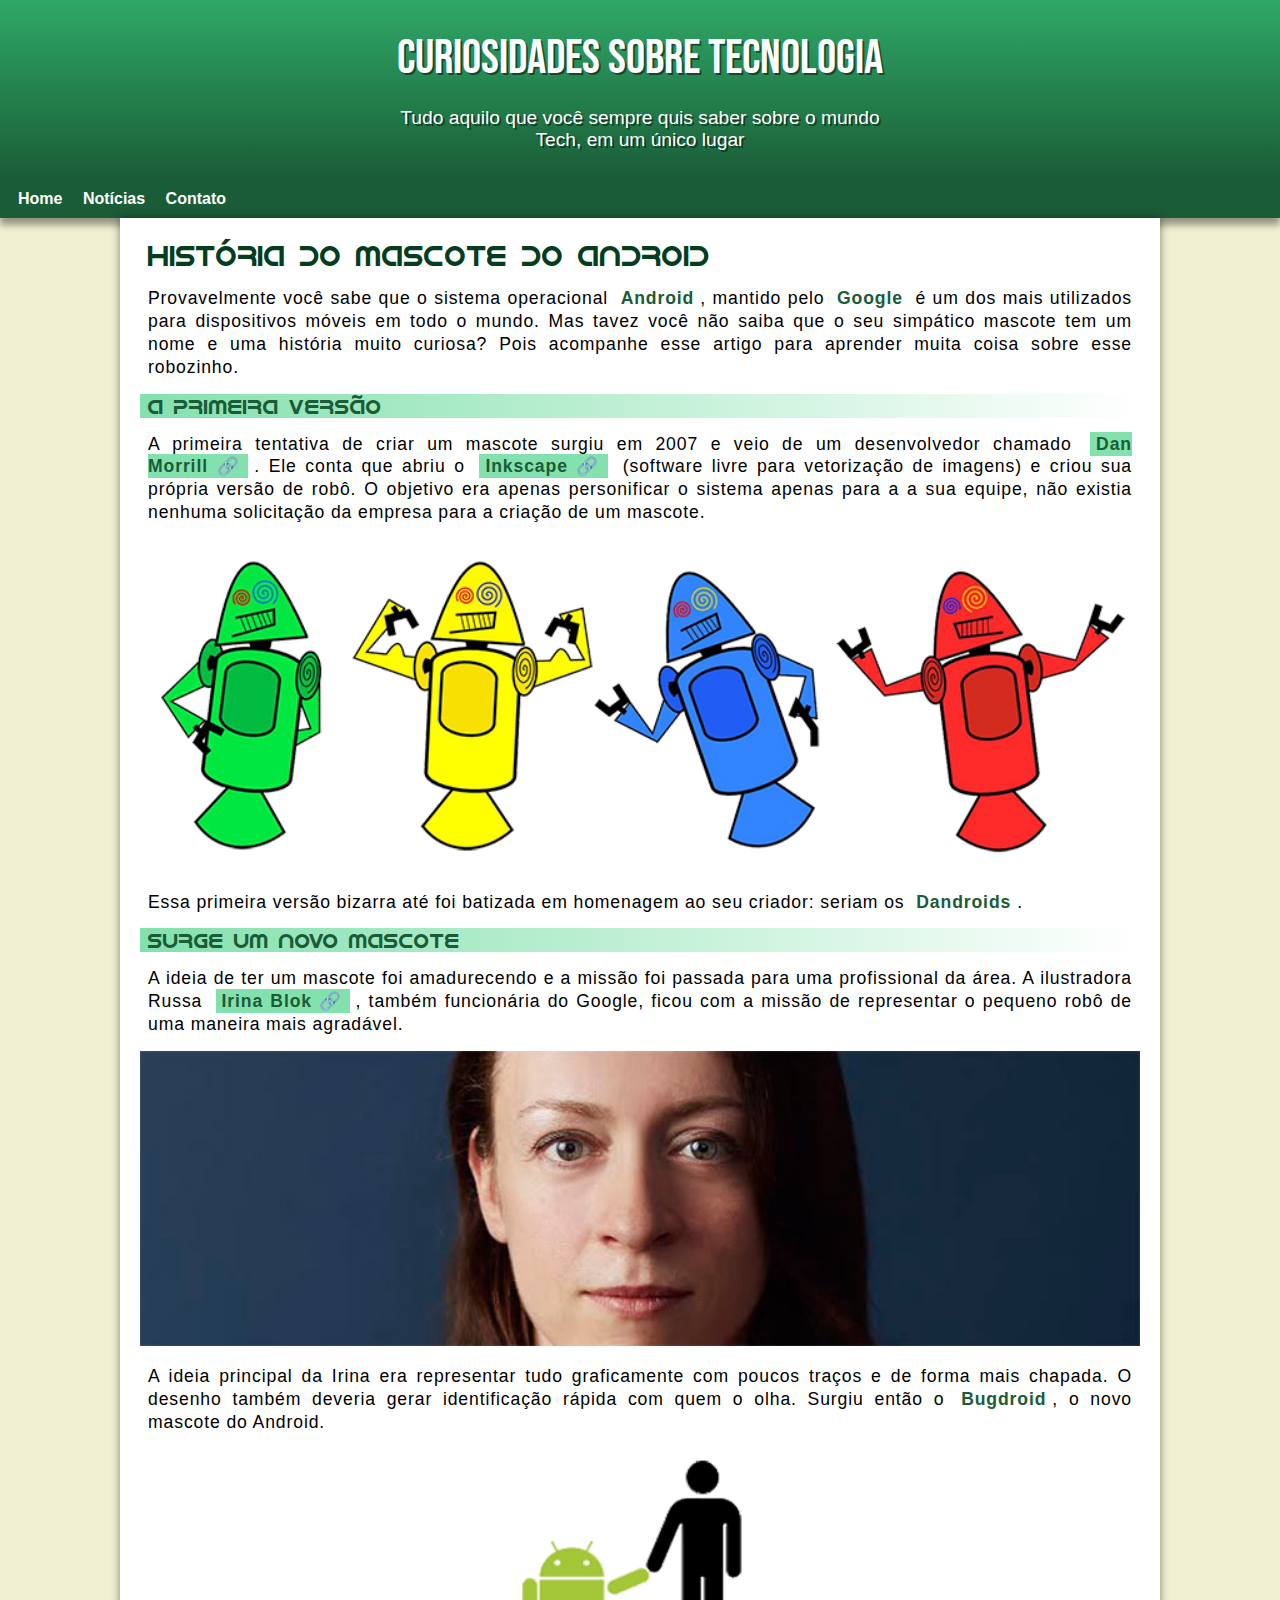
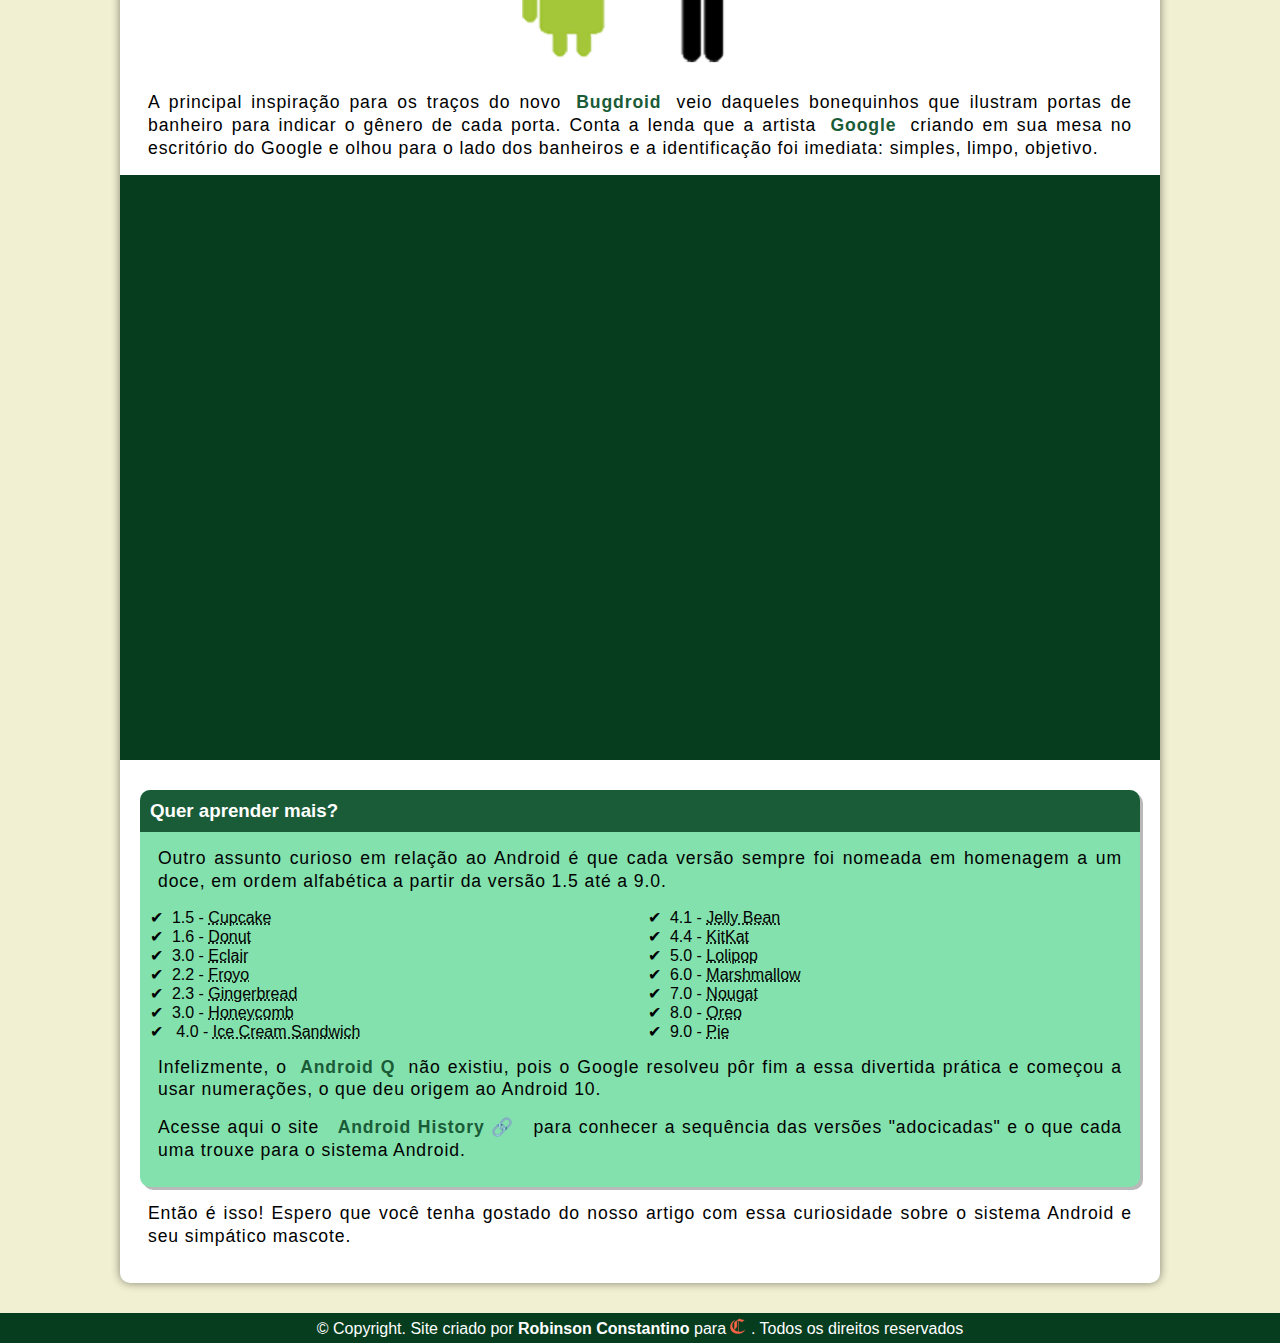
<file: index.html>
<!DOCTYPE html>
<html lang="pt-br">
  <head>
    <meta charset="UTF-8" />
    <meta name="viewport" content="width=device-width, initial-scale=1.0" />
    <link rel="shortcut icon" href="imagens/favicon.ico" type="image/x-icon" />
    <link rel="stylesheet" href="correcao-desafio-10/style.css" />
    <title>Add copyright symbol</title>
    <title>Correção Desafio 10</title>
  </head>
  <body>
    <header>
      <h1>CURIOSIDADES SOBRE TECNOLOGIA</h1>
      <p>
        Tudo aquilo que você sempre quis saber sobre o mundo Tech, em um único
        lugar
      </p>
    </header>
    <nav>
      <a href="#">Home</a>
      <a href="#">Notícias</a>
      <a href="#">Contato</a>
    </nav>
    <main>
      <article>
        <h1>História do Mascote do Android</h1>

        <p>
          Provavelmente você sabe que o sistema operacional
          <strong>Android</strong>, mantido pelo <strong>Google</strong> é um
          dos mais utilizados para dispositivos móveis em todo o mundo. Mas
          tavez você não saiba que o seu simpático mascote tem um nome e uma
          história muito curiosa? Pois acompanhe esse artigo para aprender muita
          coisa sobre esse robozinho.
        </p>

        <h2>A primeira versão</h2>

        <p>
          A primeira tentativa de criar um mascote surgiu em 2007 e veio de um
          desenvolvedor chamado
          <strong
            ><a
              href="https://androidcommunity.com/dan-morrill-shows-us-the-android-mascot-that-almost-was-20130103/"
              target="_blank"
              class="externo"
              >Dan Morrill</a
            ></strong
          >. Ele conta que abriu o
          <strong
            ><a
              href="https://inkscape.org/pt-br/"
              target="_blank"
              class="externo"
              >Inkscape</a
            ></strong
          >
          (software livre para vetorização de imagens) e criou sua própria
          versão de robô. O objetivo era apenas personificar o sistema apenas
          para a a sua equipe, não existia nenhuma solicitação da empresa para a
          criação de um mascote.
        </p>

        <picture>
          <source
            media="(max-width: 650px)"
            srcset="imagens/dan-droids-pq.png" />
          <img src="imagens/dan-droids.png" alt="primeiro mascote do android"
        /></picture>

        <p>
          Essa primeira versão bizarra até foi batizada em homenagem ao seu
          criador: seriam os <strong>Dandroids</strong>.
        </p>

        <h2>Surge um novo mascote</h2>

        <p>
          A ideia de ter um mascote foi amadurecendo e a missão foi passada para
          uma profissional da área. A ilustradora Russa
          <strong
            ><a
              href="https://www.irinablok.com/android"
              target="_blank"
              class="externo"
              >Irina Blok</a
            ></strong
          >, também funcionária do Google, ficou com a missão de representar o
          pequeno robô de uma maneira mais agradável.
        </p>

        <picture>
          <source
            media="(max-width: 650px)"
            srcset="imagens/irina-blok-pq.jpg"
          />
          <img
            src="imagens/irina-blok.jpg"
            alt="irina blok criadora do bugdroid"
          />
        </picture>

        <p>
          A ideia principal da Irina era representar tudo graficamente com
          poucos traços e de forma mais chapada. O desenho também deveria gerar
          identificação rápida com quem o olha. Surgiu então o
          <strong>Bugdroid</strong>, o novo mascote do Android.
        </p>

        <img src="imagens/bugdroid.png" class="pequena" alt="bugdroid" />

        <p>
          A principal inspiração para os traços do novo
          <strong>Bugdroid</strong> veio daqueles bonequinhos que ilustram
          portas de banheiro para indicar o gênero de cada porta. Conta a lenda
          que a artista <strong>Google</strong> criando em sua mesa no
          escritório do Google e olhou para o lado dos banheiros e a
          identificação foi imediata: simples, limpo, objetivo.
        </p>

        <div class="video">
          <iframe
            width="560"
            height="315"
            src="https://www.youtube.com/embed/l2UDgpLz20M?si=8tqcrRzr9i9y_BDv"
            title="YouTube video player"
            frameborder="0"
            allow="accelerometer; autoplay; clipboard-write; encrypted-media; gyroscope; picture-in-picture; web-share"
            allowfullscreen
          ></iframe>
        </div>

        <aside>
          <h3>Quer aprender mais?</h3>

          <p>
            Outro assunto curioso em relação ao Android é que cada versão sempre
            foi nomeada em homenagem a um doce, em ordem alfabética a partir da
            versão 1.5 até a 9.0.
          </p>

          <ul>
            <li>1.5 - <abbr title="Bolo de Copo">Cupcake</abbr></li>
            <li>1.6 - <abbr title="Rosquinha">Donut</abbr></li>
            <li>3.0 - <abbr title="Bomba Doce">Eclair</abbr></li>
            <li>2.2 - <abbr title="Iogurte Congelado">Froyo</abbr></li>
            <li>2.3 - <abbr title="Biscoito de Gengibre">Gingerbread</abbr></li>
            <li>3.0 - <abbr title="Favo de Mel">Honeycomb</abbr></li>
            <li>
              4.0 - <abbr title="Sanduíche de Sorvete">Ice Cream Sandwich</abbr>
            </li>
            <li>4.1 - <abbr title="Jujuba">Jelly Bean</abbr></li>
            <li>4.4 - <abbr title="Kit-Kat">KitKat</abbr></li>
            <li>5.0 - <abbr title="Pirulito">Lolipop</abbr></li>
            <li>6.0 - <abbr title="Marshmallow">Marshmallow</abbr></li>
            <li>7.0 - <abbr title="Torrone">Nougat</abbr></li>
            <li>8.0 - <abbr title="Óreo">Oreo</abbr></li>
            <li>9.0 - <abbr title="Torta">Pie</abbr></li>
          </ul>

          <p>
            Infelizmente, o <strong>Android Q</strong> não existiu, pois o
            Google resolveu pôr fim a essa divertida prática e começou a usar
            numerações, o que deu origem ao Android 10.
          </p>

          <p>
            Acesse aqui o site
            <strong
              ><a
                href="https://www.android.com/intl/en_uk/history/#/donut"
                target="_blank"
                class="externo"
                >Android History</a
              ></strong
            >
            para conhecer a sequência das versões "adocicadas" e o que cada uma
            trouxe para o sistema Android.
          </p>
        </aside>

        <p>
          Então é isso! Espero que você tenha gostado do nosso artigo com essa
          curiosidade sobre o sistema Android e seu simpático mascote.
        </p>
      </article>
    </main>

    <footer>
      <p>
        &COPY; Copyright. Site criado por
        <strong
          ><a
            href="https://github.com/RobinsonConstantino?tab=repositories"
            target="_blank"
            >Robinson Constantino</a
          ></strong
        >
        para <img src="imagens/favicon-16x16.png" alt="" /> . Todos os direitos
        reservados
      </p>
    </footer>
  </body>
</html>
</file>
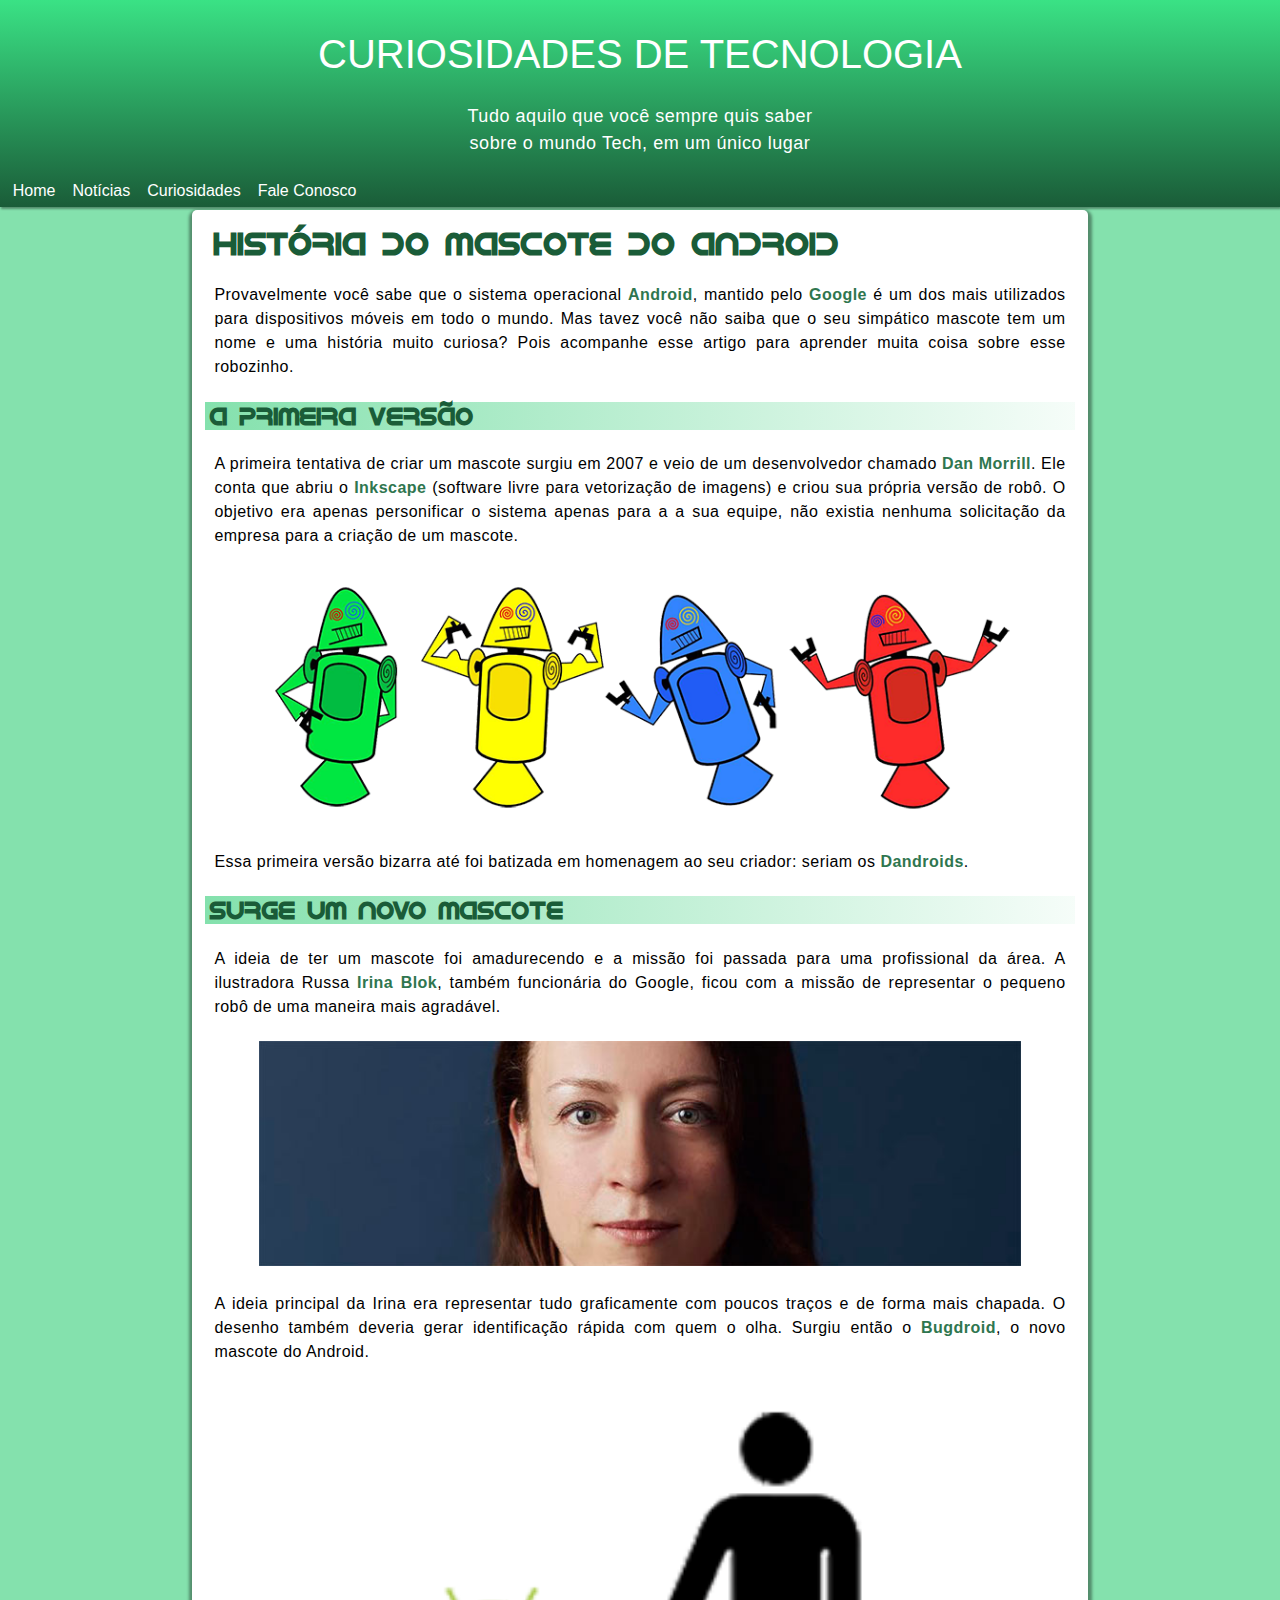
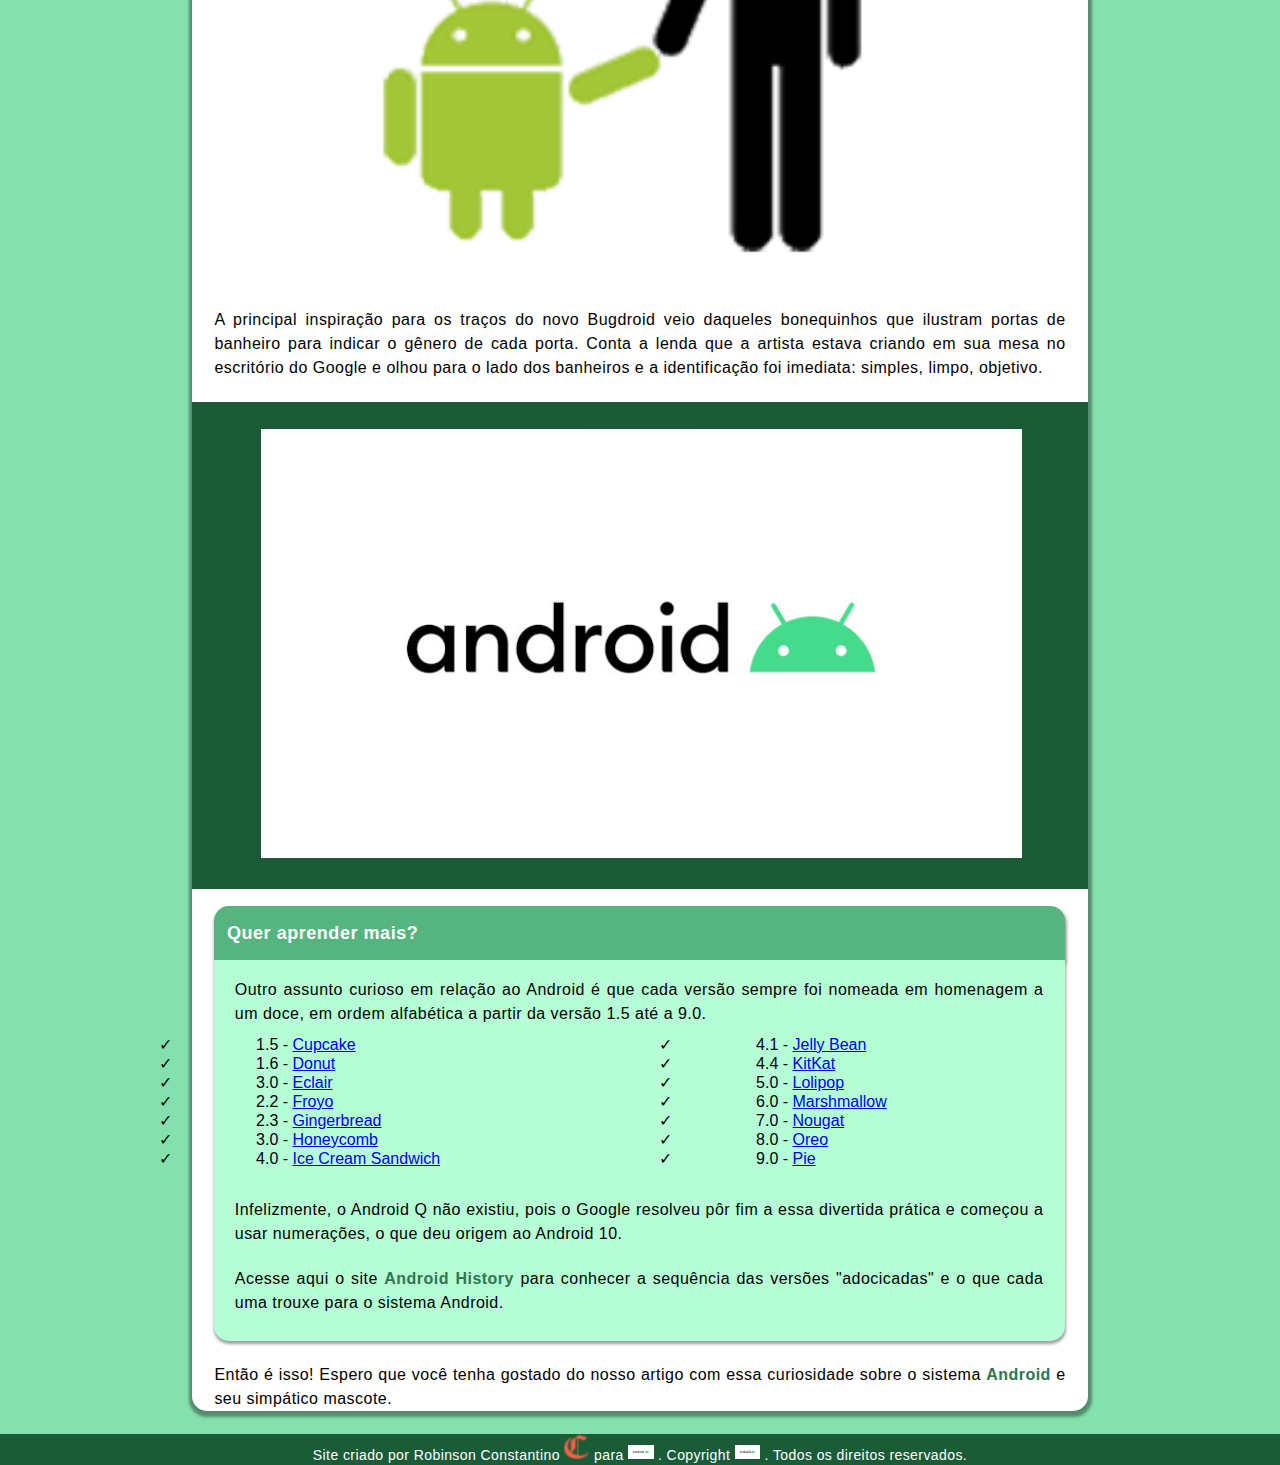
<file: desafio10.html>
<!DOCTYPE html>
<html lang="pt-br">
  <head>
    <meta charset="UTF-8" />
    <meta name="viewport" content="width=device-width, initial-scale=1.0" />
    <link rel="shortcut icon" href="imagens/favicon.ico" type="image/x-icon" />
    <link rel="stylesheet" href="d10-style.css" />
    <title>Desafio 10</title>
  </head>
  <body>
    <header>
      <h1 class="h1-header">CURIOSIDADES DE TECNOLOGIA</h1>
      <p class="p-header">
        Tudo aquilo que você sempre quis saber sobre o mundo Tech, em um único
        lugar
      </p>
      <nav>
        <a class="nav-header" href="#">Home</a>
        <a class="nav-header" href="#">Notícias</a>
        <a class="nav-header" href="#">Curiosidades</a>
        <a class="nav-header" href="#">Fale Conosco</a>
      </nav>
    </header>
    <div class="principal">
      <main>
        <h1 class="fonte-indroid">História do Mascote do Android</h1>
        <p>
          Provavelmente você sabe que o sistema operacional
          <strong>Android</strong>, mantido pelo
          <strong>Google</strong> é um dos mais utilizados para
          dispositivos móveis em todo o mundo. Mas tavez você não saiba que o
          seu simpático mascote tem um nome e uma história muito curiosa? Pois
          acompanhe esse artigo para aprender muita coisa sobre esse robozinho.
        </p>
        <h2 class="fonte-indroid">A primeira versão</h2>
        <p>
          A primeira tentativa de criar um mascote surgiu em 2007 e veio de um
          desenvolvedor chamado
          <a id="s1" href="https://www.linkedin.com/in/morrildl/">Dan Morrill</a>. Ele
          conta que abriu o
          <a id="s2" href="https://inkscape.org/pt-br/">Inkscape</a>
          (software livre para vetorização de imagens) e criou sua própria
          versão de robô. O objetivo era apenas personificar o sistema apenas
          para a a sua equipe, não existia nenhuma solicitação da empresa para a
          criação de um mascote.
        </p>
        <img
          src="imagens/dan-droids.png"
          alt="imagem de 4
        robôs coloridos"
        />
        <p>
          Essa primeira versão bizarra até foi batizada em homenagem ao seu
          criador: seriam os <strong>Dandroids</strong>.
        </p>
        <h2 class="fonte-indroid">Surge um novo mascote</h2>
        <p>
          A ideia de ter um mascote foi amadurecendo e a missão foi passada para
          uma profissional da área. A ilustradora Russa
          <a id="s3" href="https://www.irinablok.com/">Irina Blok</a>, também
          funcionária do Google, ficou com a missão de representar o pequeno
          robô de uma maneira mais agradável.
        </p>
        <img src="imagens/irina-blok.jpg" alt="imagem de irina blok" />
        <p>
          A ideia principal da Irina era representar tudo graficamente com
          poucos traços e de forma mais chapada. O desenho também deveria gerar
          identificação rápida com quem o olha. Surgiu então o
          <strong>Bugdroid</strong>, o novo mascote do Android.
        </p>
        <img src="imagens/bugdroid.png" alt="imagem do robô bugdroid" />
        <p>
          A principal inspiração para os traços do novo Bugdroid veio daqueles
          bonequinhos que ilustram portas de banheiro para indicar o gênero de
          cada porta. Conta a lenda que a artista estava criando em sua mesa no
          escritório do Google e olhou para o lado dos banheiros e a
          identificação foi imediata: simples, limpo, objetivo.
        </p>
        <div id="div1">
          <a id="a1" href="https://youtu.be/l2UDgpLz20M?si=AlpiVnjj8FLtC7RQ">
            <img id="img1"
              src="imagens/android-video.jpg"
              alt="imagem do vídeo: a próxima revolução do android" controls play
            />
          </a>
        </div>
        <p id="caixa-d">Quer aprender mais?</p>
        <section>
          <p id="caixa-c">
            Outro assunto curioso em relação ao Android é que cada versão sempre
            foi nomeada em homenagem a um doce, em ordem alfabética a partir da
            versão 1.5 até a 9.0.
          </p>
              <div id="caixa-geral">
                <div id="caixa-a">
                  <li>1.5 - <a href="#">Cupcake</a></li>
                  <li>1.6 - <a href="#">Donut</a></li>
                  <li>3.0 - <a href="#">Eclair</a></li>
                  <li>2.2 - <a href="#">Froyo</a></li>
                  <li>2.3 - <a href="#">Gingerbread</a></li>
                  <li>3.0 - <a href="#">Honeycomb</a></li>
                  <li>4.0 - <a href="#">Ice Cream Sandwich</a></li>
                </div>
                <div id="caixa-b">
                  <li>4.1 - <a href="#">Jelly Bean</a></li>
                  <li>4.4 - <a href="#">KitKat</a></li>
                  <li>5.0 - <a href="#">Lolipop</a></li>
                  <li>6.0 - <a href="#">Marshmallow</a></li>
                  <li>7.0 - <a href="#">Nougat</a></li>
                  <li>8.0 - <a href="#">Oreo</a></li>
                  <li>9.0 - <a href="#">Pie</a></li>
                </div>
              </div>
          <p>
            Infelizmente, o Android Q não existiu, pois o Google resolveu pôr
            fim a essa divertida prática e começou a usar numerações, o que deu
            origem ao Android 10.
          </p>
          <p>
            Acesse aqui o site
            <strong
              ><a id="s4" href="https://www.android.com/intl/pt-BR_br/history/"
                >Android History</a
              ></strong
            >
            para conhecer a sequência das versões "adocicadas" e o que cada uma
            trouxe para o sistema Android.
          </p>
        </section>
        <p>
          Então é isso! Espero que você tenha gostado do nosso artigo com essa
          curiosidade sobre o sistema <strong id="s5">Android</strong> e seu simpático mascote.
        </p>
      </main>
    </div>
    <footer>
      <p class="imagem-footer">
        Site criado por Robinson Constantino
        <img class="rodape" src="imagens/favicon-16x16.png" alt="" /> para
        <img class="rodape" src="imagens/android-video.jpg" alt="" /> .
        Copyright
        <img class="rodape" src="imagens/android-video.jpg" alt="" /> .
        Todos os direitos reservados.
      </p>
  </body>
</html>
</file>
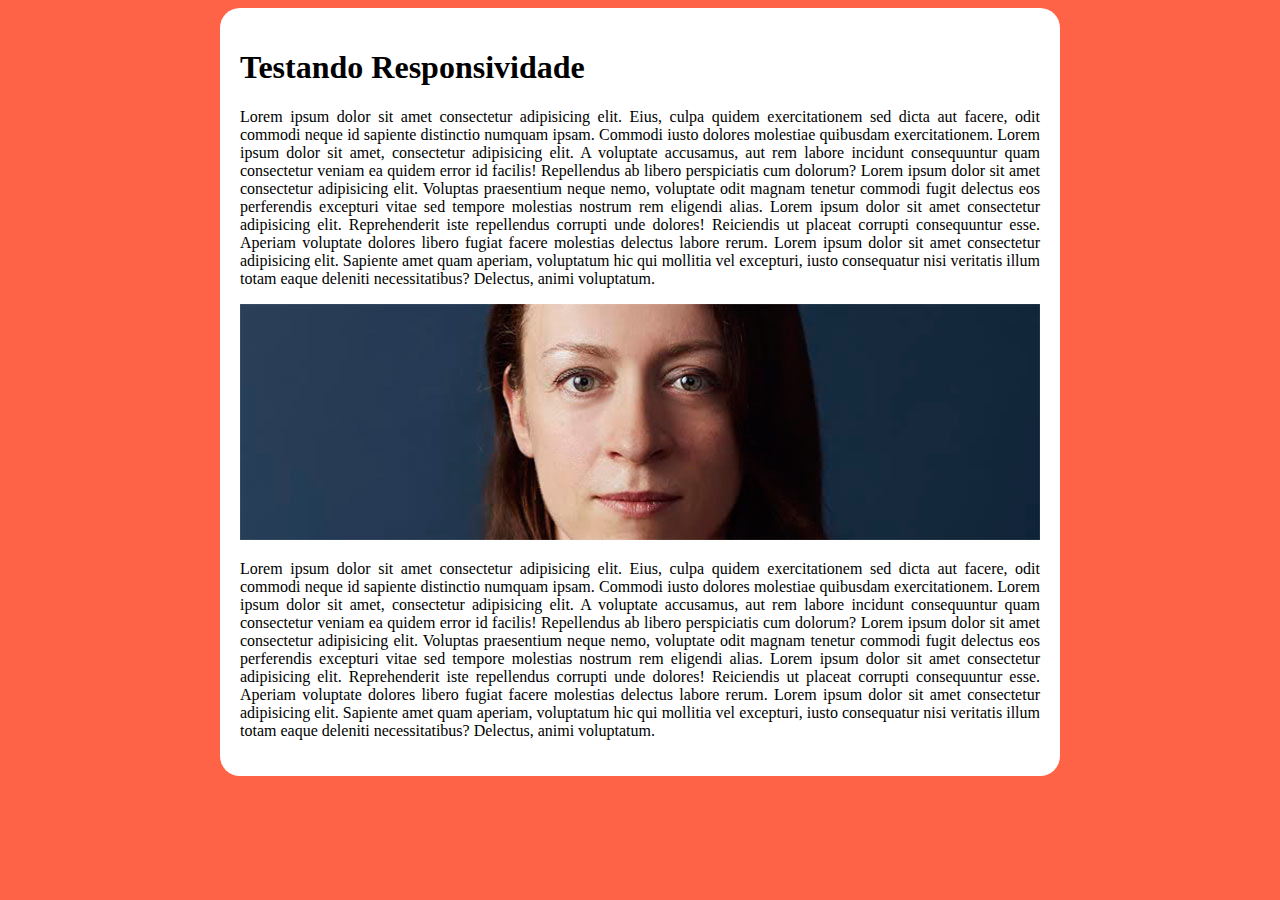
<file: correcao-desafio-10/teste-responsividade.html>
<!DOCTYPE html>
<html lang="pt-br">
  <head>
    <meta charset="UTF-8" />
    <meta name="viewport" content="width=device-width, initial-scale=1.0" />
    <title>Teste de Responsividade</title>

    <style>
      body {
        background-color: tomato;
      }

      main {
        background-color: white;
        padding: 20px;
        border-radius: 20px;
        /*width: 800px;  não-responsivo*/

        min-width: 260px; /*responsivo*/
        max-width: 800px; /*responsivo*/
        margin: auto;
      }

      img {
        width: 100%; /*responsivo*/
      }

      p {
        text-align: justify;
      }
    </style>
  </head>
  <body>
    <main>
      <h1>Testando Responsividade</h1>
      <p>
        Lorem ipsum dolor sit amet consectetur adipisicing elit. Eius, culpa
        quidem exercitationem sed dicta aut facere, odit commodi neque id
        sapiente distinctio numquam ipsam. Commodi iusto dolores molestiae
        quibusdam exercitationem. Lorem ipsum dolor sit amet, consectetur
        adipisicing elit. A voluptate accusamus, aut rem labore incidunt
        consequuntur quam consectetur veniam ea quidem error id facilis!
        Repellendus ab libero perspiciatis cum dolorum? Lorem ipsum dolor sit
        amet consectetur adipisicing elit. Voluptas praesentium neque nemo,
        voluptate odit magnam tenetur commodi fugit delectus eos perferendis
        excepturi vitae sed tempore molestias nostrum rem eligendi alias. Lorem
        ipsum dolor sit amet consectetur adipisicing elit. Reprehenderit iste
        repellendus corrupti unde dolores! Reiciendis ut placeat corrupti
        consequuntur esse. Aperiam voluptate dolores libero fugiat facere
        molestias delectus labore rerum. Lorem ipsum dolor sit amet consectetur
        adipisicing elit. Sapiente amet quam aperiam, voluptatum hic qui
        mollitia vel excepturi, iusto consequatur nisi veritatis illum totam
        eaque deleniti necessitatibus? Delectus, animi voluptatum.
      </p>
      <!--responsivo-->
      <picture>
        <source
          media="(max-width: 600px)"
          srcset="../imagens/irina-blok-pq.jpg" />
        <img src="../imagens/irina-blok.jpg" alt="Irina Blok"
      /></picture>
      <p>
        Lorem ipsum dolor sit amet consectetur adipisicing elit. Eius, culpa
        quidem exercitationem sed dicta aut facere, odit commodi neque id
        sapiente distinctio numquam ipsam. Commodi iusto dolores molestiae
        quibusdam exercitationem. Lorem ipsum dolor sit amet, consectetur
        adipisicing elit. A voluptate accusamus, aut rem labore incidunt
        consequuntur quam consectetur veniam ea quidem error id facilis!
        Repellendus ab libero perspiciatis cum dolorum? Lorem ipsum dolor sit
        amet consectetur adipisicing elit. Voluptas praesentium neque nemo,
        voluptate odit magnam tenetur commodi fugit delectus eos perferendis
        excepturi vitae sed tempore molestias nostrum rem eligendi alias. Lorem
        ipsum dolor sit amet consectetur adipisicing elit. Reprehenderit iste
        repellendus corrupti unde dolores! Reiciendis ut placeat corrupti
        consequuntur esse. Aperiam voluptate dolores libero fugiat facere
        molestias delectus labore rerum. Lorem ipsum dolor sit amet consectetur
        adipisicing elit. Sapiente amet quam aperiam, voluptatum hic qui
        mollitia vel excepturi, iusto consequatur nisi veritatis illum totam
        eaque deleniti necessitatibus? Delectus, animi voluptatum.
      </p>
    </main>
  </body>
</html>
</file>
<file: correcao-desafio-10/style.css>
@charset "UTF-8";

@import url("https://fonts.googleapis.com/css2?family=Bebas+Neue&display=swap");

@font-face {
  font-family: "Android";
  src: url("../fontes/idroid.otf") format("opentype");
  font-weight: normal;
}

/* cartela de cores do projeto
#f1f0d2
#83e1ad
#3ddc84
#2fa866
#1a5c37
#063d1e
*/

:root {
  --cor01: #f1f0d2;
  --cor02: #83e1ad;
  --cor03: #3ddc84;
  --cor04: #2fa866;
  --cor05: #1a5c37;
  --cor06: #063d1e;

  --fonte-padrao: calibri, helvetica, sans-serif;
  --fonte-destaque: "Bebas Neue", helvetica;
  --fonte-android: "Android", helvetica;
}

* {
  margin: 0px;
  padding: 0px;
}

body {
  background-color: var(--cor01);
  font-family: var(--fonte-padrao);
}

a.externo::after {
  content: "\00a0\1f517";
}

header {
  background-image: linear-gradient(to bottom, var(--cor04), var(--cor05));
  min-height: 150px;
  text-align: center;
  padding-top: 30px;
}

header > h1 {
  color: white;
  font-family: var(--fonte-destaque);
  font-size: 3em;
  font-weight: lighter;
  margin-bottom: 20px;
  text-shadow: 2px 2px 0px rgba(0, 0, 0, 0.47);
}

header > p {
  color: white;
  font-family: var(--fonte-padrao);
  font-size: 1.2em;
  max-width: 500px;
  padding-right: 10px;
  padding-left: 10px;
  margin: auto;
  text-shadow: 2px 2px 0px rgba(0, 0, 0, 0.47);
}

nav {
  background-color: var(--cor05);
  padding: 10px;
  box-shadow: 0px 7px 7px rgba(0, 0, 0, 0.384);
}

nav > a {
  color: white;
  padding: 8px;
  border-radius: 5px;
  text-decoration: none;
  font-weight: bold;
  transition-duration: 0.5s;
}

nav > a:hover {
  background-color: var(--cor04);
  color: var(--cor06);
}

main {
  min-width: 300px;
  max-width: 1000px;
  margin: auto;
  margin-bottom: 30px;
  padding: 20px;
  background-color: white;
  box-shadow: 0px 0px 10px rgba(0, 0, 0, 0.462);
  border-bottom-left-radius: 10px;
  border-bottom-right-radius: 10px;
}

main h1 {
  color: var(--cor06);
  font-family: var(--fonte-android);
  font-size: 1.8em;
  margin-left: 8px;
  font-weight: normal;
}

main p {
  margin: 15px 8px 15px 8px;
  text-align: justify;
  line-height: 1.3em;
  letter-spacing: 0.05em;
  font-size: 1.1em;
}

main strong {
  color: var(--cor05);
  font-weight: bold;
  padding: 2px 6px;
}

main a {
  color: var(--cor05);
  text-decoration: none;
  font-weight: bold;
  background-color: var(--cor02);
  padding: 2px 6px;
}

main a:hover {
  text-decoration: underline;
  color: var(--cor04);
}

main h2 {
  font-family: var(--fonte-android);
  color: var(--cor05);
  font-size: 1.3em;
  background-image: linear-gradient(to right, var(--cor02), transparent);
  text-indent: 8px;
  font-weight: normal;
}

main img {
  width: 100%;
}

main img.pequena {
  max-width: 350px;
  margin: auto;
  display: block; /*pra fazer a imagem ficar no centro, além de colocar magin auto*/
}

div.video {
  background-color: var(--cor06);
  margin: 0px -20px 30px -20px;
  padding: 20px;
  padding-bottom: 56.5%;
  position: relative;
}

div.video > iframe {
  position: absolute;
  top: 5%;
  left: 5%;
  width: 90%;
  height: 90%;
}

aside {
  background-color: var(--cor02);
  padding: 10px;
  border-radius: 10px;
  box-shadow: 3px 3px rgba(0, 0, 0, 0.274);
}

aside > h3 {
  background-color: var(--cor05);
  color: white;
  padding: 10px;
  margin: -10px -10px 0px -10px;
  border-radius: 10px 10px 0px 0px;
}

aside > ul {
  list-style-type: "\2714\00a0\00a0"; /* 00a0 código para dar espaço */
  list-style-position: inside;
  columns: 2;
}

footer {
  background-color: var(--cor06);
  color: white;
  text-align: center;
  padding: 5px;
}

footer a {
  color: white;
  text-decoration: none;
}

footer a:hover {
  color: tomato;
  text-decoration: underline;
}
</file>
<file: d10-style.css>
@charset "UTF-8";

@font-face {
  font-family: "idroid";
  src: url(fontes/idroid.otf) format(opentype);
}

body {
  /*margin-left: 15%;*/
  font-family: calibri, sans-serif;
  /*width: 70%;*/
  align-items: center;
  background-color: #84e1ad;
  padding: 0%;
  margin: 0%;
}

header {
  height: 0%;
  color: white;
  text-align: center;
  background-color: #1a5c38;
  background-image: linear-gradient(to top, #1a5c38, #3ae285);
  display: flexbox;
  box-shadow: 0.5px 2px 2px 0px rgba(0, 0, 0, 0.373);
}

.h1-header {
  padding: 2.5% 0% 0% 0%;
  margin-top: 0%;
  font-weight: 500;
  margin-bottom: 0%;
  font-size: 250%;
  text-align: center;
}

.p-header {
  width: 100%, center;
  font-size: 18px;
  padding: 1.5%;
  display: inline-flex;
  padding: 0%;
  margin: 2% 35% 2% 35%;
  text-align: center;
}

a.nav-header {
  color: white;
  text-decoration: none;
  text-align: left;
  display: box-flex;
  margin: 0% 1% 0.3% 0%;
}

h2.fonte-indroid {
  font-family: "idroid", sans-serif;
  color: #1a5c38;
  background-color: #84e1ad;
  padding: 0px 0px 0px 4.5px;
  width: 96.5%;
  display: inline-flex;
  background-image: linear-gradient(
    to right,
    #84e1ad,
    rgba(255, 255, 255, 0.926)
  );
  margin: 0% 0% 0% 1.5%;
}

p {
  margin: 2.5%;
  text-align: justify;
  letter-spacing: 0.03em;
  line-height: 1.5em;
  display: flexbox;
}

strong {
  color: #2f764f;
  display: flexbox;
  text-decoration: none;
}

.strong1 {
  text-decoration: none;
  color: #1a5c38;
}

.fonte-indroid {
  font-family: "idroid", sans-serif;
  color: #1a5c38;
  display: inline-flex;
}

h1.fonte-indroid {
  margin: 1.5% 0% 0% 2.5%;
  padding: 0% 0% 0% 0%;
}

h1 {
  display: inline-flex;
}

main {
  margin: 0% 0% 0% 0%;
  padding: 0% 0% 0% 0%;
  display: inline;
  text-decoration: none;
}

div.principal {
  width: 70%;
  background-color: white;
  margin-left: 15%;
  border-radius: 5px 5px 15px 15px;
  box-shadow: 0.5px 3px 3px 3px rgba(0, 0, 0, 0.373);
}

nav {
  display: box-flex;
  margin: 0% 1% 0.3% 0%;
  text-align: left;
  text-decoration: none;
  color: white;
  text-align: left;
  padding: 0% 0% 0.5% 1%;
}

a:hover {
  text-decoration: underline;
  color: tomato;
}

img {
  height: 70%;
  width: 85%;
  margin: 0% 7.5%;
}

.rodape {
  height: 2%;
  width: 2%;
  padding: 0%;
  margin: 0%;
}

p.imagem-footer {
  background-color: #1a5c38;
  color: white;
  text-align: center;
  padding: 0.0005%;
  margin: 0% 0% 0% 0%;
  font-size: 14px;
}

section {
  background-color: #b6fed5;
  width: 95%;
  height: 50%;
  margin: 0% 2.4%;
  padding: 2% 0 0.5% 0%;
  border-radius: 0px 0px 15px 15px;
  list-style-type: none;
  display: inline-block;
  box-shadow: 0.5px 3px 3px 0px rgba(0, 0, 0, 0.373);
}

#caixa-a {
  height: 125px;
  width: 500px;
  margin-left: 0% 0% 0% 0%;
}

#caixa-b {
  height: 125px;
  width: 350px;
  margin-left: 0% 0% 0% 60%;
}

div#caixa-geral {
  height: 100%;
  width: 100%;
  display: inline-flex;
  margin: 0% 0% 2% 5%;
  list-style-type: "\2713                    ";
}

#caixa-c {
  margin-top: 0%;
  margin-bottom: 1%;
}

#caixa-d {
  background-color: #56b480;
  margin: 0% 2.4%;
  padding: 1.5% 0% 1.5% 1.5%;
  width: 93.5%;
  border-radius: 15px 15px 0px 0px;
  color: white;
  font-weight: 800;
  font-size: 18px;
  box-shadow: 0.75px 3px 3px 0.75px rgba(0, 0, 0, 0.373);
}

#s1 {
  text-decoration: none;
  color: #2f764f;
  font-weight: 600;
}

#s2 {
  text-decoration: none;
  color: #2f764f;
  font-weight: 600;
}

#s3 {
  text-decoration: none;
  color: #2f764f;
  font-weight: 600;
}

#s4 {
  text-decoration: none;
  color: #2f764f;
  font-weight: 600;
}

#s5 {
  text-decoration: none;
  color: #2f764f;
  font-weight: 600;
}

/*#a1 {
  background-color: #1a5c38;
  width: 70%;
  padding: 2%;
}*/

#img1 {
  width: 85%;
  padding: 3% 0.15%;
  border-bottom: 2% white;
}

#div1 {
  background-color: #1a5c38;
  margin-bottom: 2%;
  margin-top: 2%;
  height: 100%;
}
</file>
